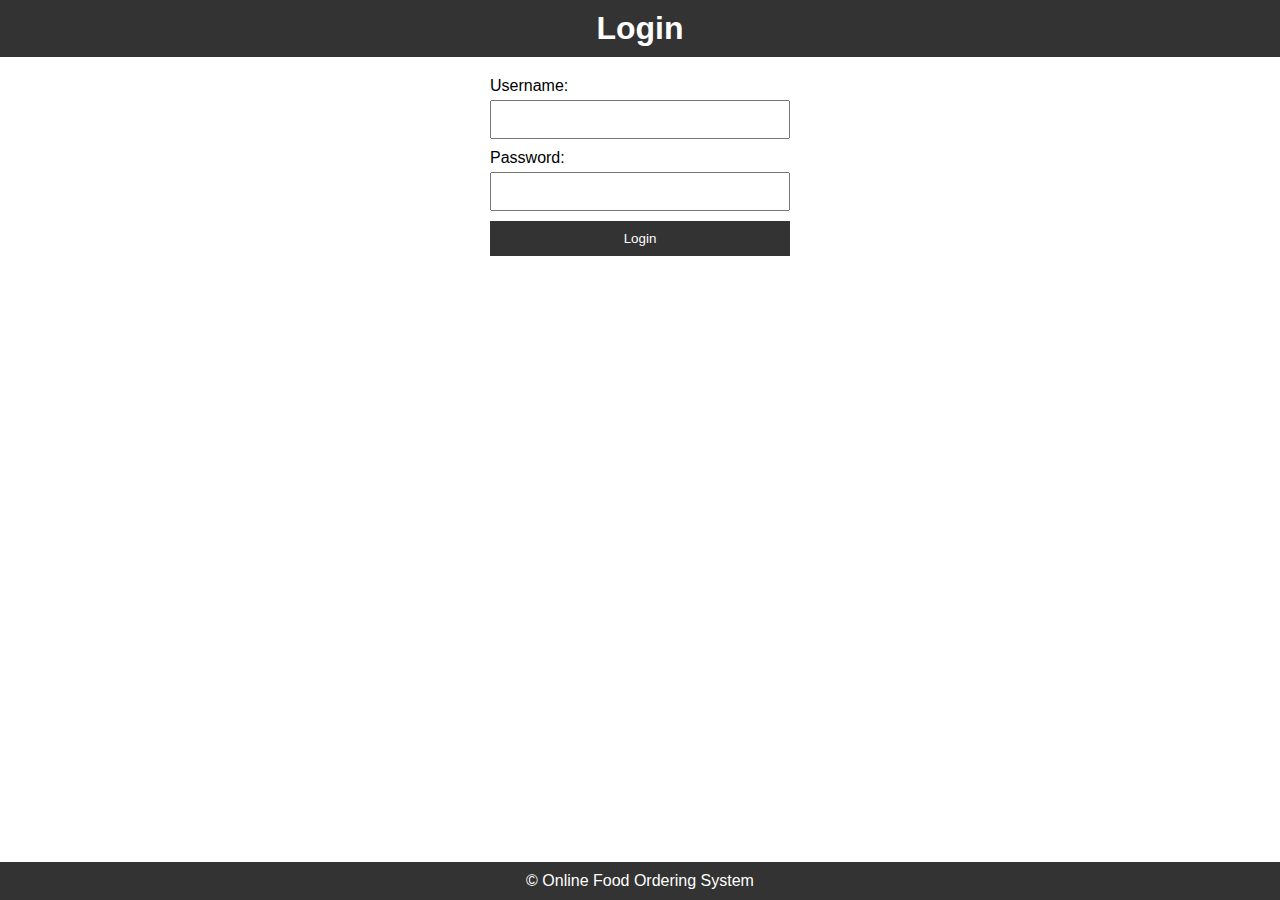
<file: Application/login.html>
<!DOCTYPE html>
<html lang="en">
<head>
    <meta charset="UTF-8">
    <meta name="viewport" content="width=device-width, initial-scale=1.0">
    <title>Login</title>
    <link rel="stylesheet" href="style.css">
</head>
<body>
    <header>
        <h1>Login</h1>
    </header>
    <form id="loginForm">
        <label for="username">Username:</label>
        <input type="text" id="username" name="username" required>
        <label for="password">Password:</label>
        <input type="password" id="password" name="password" required>
        <button type="submit">Login</button>
    </form>
    <footer>
        <p>&copy; Online Food Ordering System</p>
    </footer>
    <script src="script.js"></script>
</body>
</html>
</file>
<file: Application/style.css>
body {
    font-family: Arial, sans-serif;
    margin: 0;
    padding: 0;
    width:100%;
    height:auto;
}

header, nav, footer {
    background-color: #333;
    color: #fff;
    padding: 10px;
    text-align: center;
}

nav ul {
    list-style-type: none;
    padding: 0;
}

nav ul li {
    display: inline;
    margin-right: 10px;
}

nav ul li a {
    color: #fff;
    text-decoration: none;
}


.products {
    padding: 20px;
    display: flex;
    justify-content: space-around;
}

.product {
    text-align: center;
}

.product img {
    width: 200px;
    height: 200px;
    margin-bottom: 10px;
}

form {
    margin: 20px auto;
    width: 300px;
}

form label {
    display: block;
    margin-bottom: 5px;
}

form input[type="text"],
form input[type="password"],
form button[type="submit"] {
    width: 100%;
    padding: 10px;
    margin-bottom: 10px;
    box-sizing: border-box;
}

form button[type="submit"] {
    background-color: #333;
    color: #fff;
    border: none;
    cursor: pointer;
}

footer {
    position: fixed;
    bottom: 0;
    width: 100%;
    background-color: #333;
    color: #fff;
    padding: 10px 0;
    text-align: center;
}
:root{
    --pri_color:#0d6c42;
    --sec_color:#fdf514;
    --white_color:#fff;
    --black_color:#222;
    --green_color:#d9f2ee;
    --darkGrey_color:#a7a7a7;
    --grey_color:#f5f5f5;
}

*{
    margin:0;
    padding: 0;
    box-sizing: border-box;
    outline:none;
    font-family: 'Open Sans',sans-serif;
}

.sidebar{
    height:100%;
    width: 250px;
    display: flex;
    flex-direction: column;
    justify-content: space-between;
    position: fixed;
    top: 0;
    left: 0;
    padding: 2%;
    background-color: var(--pri_color);
    color: var(--white_color);
}

.sidebar-menus{
    display: flex;
    flex-direction: column;
}

.sidebar-menus a, .sidebar-logout a {
    padding: 5% 8%;
    margin: 0.5rem 0;
    display: flex;
    align-content: center;
    justify-content: flex-start;
    gap: 1rem;
    text-decoration: none;
    color: var(--white_color);
}

.sidebar-menus a ion-icons,.sidebar-logout a ion-icons{
    font-size: 20px;
    color: var(--white_color);
}

.sidebar-menus a:hover,.sidebar-logout a:hover{
    background-color: var(--sec_color);
}

.main {
    width: 80%;
    height:max-content;
    min-height: 100vh;
    padding: 2%;
    background-color: var(--green_color);
    margin-left: 250px;
}

.main-navbar{
    display: flex;
    justify-content: space-between;
    align-items: center;
}

.menu-toggle{
    display: none;
}

.search{
    width: 60%;
    height: 40px;
    display: flex;
    justify-content: space-around;
    background-color: var(--white_color);
    border-radius: 20px;
}

.search input{
    width: 80%;
    height: 100%;
    padding: 20px;
    border: none;
    border-radius: 20px;
}

.search-btn{
    background-color: var(--sec_color);
    color: var(--white_color);
    border:none;
    border-radius: 20px;
    width: 120px;
    cursor: pointer;
}

.search:hover{
    box-shadow:rgba(149,157,165,0.2)0px 8px 24px;
}

.search-btn:hover{
    background-color: var(--pri_color);
}

.profile{
    display: flex;
    align-items: center;
    gap: 0.5;
}

.cart,.user{
    display: flex;
    justify-content: center;
    align-items: center;
    background-color: var(--white_color);
    font-size: 20px;
    color: var(--pri_color);
    text-decoration: none;
    padding: 0 10px;
    height: 40px;
    border-radius: 50%;
}

.main-highlight{
    margin:3% 0;
    padding: 2%;
    background-color: var(--sec_color);
    border-radius: 8px;

}

.main-header{
    display: flex;
    width:100%;
    justify-content: space-between;
    align-items: center;
}

.main-title{
    font-size: 20px;
}

.main-arrow{
    font-size: 24px;
}

.back,.next{
    cursor: pointer;
}

.highlight-wrapper{
    width: 100%;
    display: flex;
    padding: 1%;
    border-radius: 8px;
    gap: 1.5rem;
    overflow: hidden;
}

.highlight-card{
    display: flex;
    flex-direction: row;
    min-width: 200px;
    width: 80%;
    height: 100%;
    gap: 1rem;
    border-radius: 8px;
    padding: 1%;
    background-color: var(--grey_color);
    cursor: pointer;
}

.highlight-img{
    width: 40px;
    height: 40px;
    border-radius: 8px;
    object-fit: cover;
    object-position: center;
}

.highlight-desc h4{
    color: var(--pri_color);
}

.highlight-desc p{
    color: var(--black_color);
    font-size: 13px;
}

.main-menus{
    min-height: 100%;
    background-color: var(--grey_color);
    padding: 2%;
    border-radius: 8px;
}

.main-filter{
    width: 100%;
    display: flex;
    flex-direction: row;
    align-items: center;
    margin-top: 1.5rem;
    gap: 1rem;
}

.back-menus, .next-menus{
    cursor:pointer;
}

.back-menus:hover, .next-menus:hover{
    color: var(--pri_color);
}

.filter-wrapper{
    display: flex;
    justify-content: flex-start;
    overflow-x: hidden;
    width: 100%;
    height: 100px;
    gap:1.2rem
}

.filter-card{
    display: flex;
    flex-direction: column;
    align-items: center;
    justify-content: space-around;
    min-width: 80px;
    height: 100%;
    background-color: var(--white_color);
    color: var(--black_color);
    border-radius: 8px;
    border: 1px solid var(--green_color);
    font-size: 14px;
    cursor: pointer;
}

.filter-icon{
    display: flex;
    justify-content: center;
    align-items: center;
    width: 80%;
    height: 60%;
    font-size: 30px;
    background-color: var(--green_color);
    color: var(--pri_color);
    border-radius: 8px;
}

.filter-card:hover .filter-icon{
    background-color: var(--white_color);

}

.filter-card:hover{
    background-color: var(--pri_color);
    color: var(--white_color); 
}

.divider{
    margin: 1rem 0;
    height: 1px;
    width: 100%;
    background-color: var(--pri_color);
    border: none;
}

.main-detail{
    margin: 1rem 0 1.5rem 0;
}

.detail-wrapper{
    display: grid;
    grid-template-columns: repeat(auto-fit,minmax(250px,1 fr));
    width: 100%;
    margin-top: 1rem;
    gap: 2%;
    border-radius: 8px;
}

.detail-card{
    min-height: 280px;
    height: 100%;
    background-color: var(--white_color);
    border-radius: 8px;
    margin: 1% 0;
    box-shadow: rgba(176,176,176,0.2) 0px 2px 8px 0px;
    cursor: pointer;
}

.detail-img{
    width: 100%;
    height: 180px;
    border-radius: 8px;
    object-fit: cover;
    object-position: center;
    filter: brightness(0.8);
}

.detail-desc{
    display: flex;
    justify-content: space-between;
    align-items: flex-start;
    padding: 3%;
    width: 100%;
}

.detail-sub{
    font-size: 12px;
    color: var(--darkGrey_color);
    letter-spacing: 0.5;
    margin: 1% 0;
}

.price{
    color: var(--pri_color);
}

.detail-favorites{
    font-size: 24px;
}

.detail-card:hover .detail-name h4{
    color: var(--pri_color);
}
</file>
